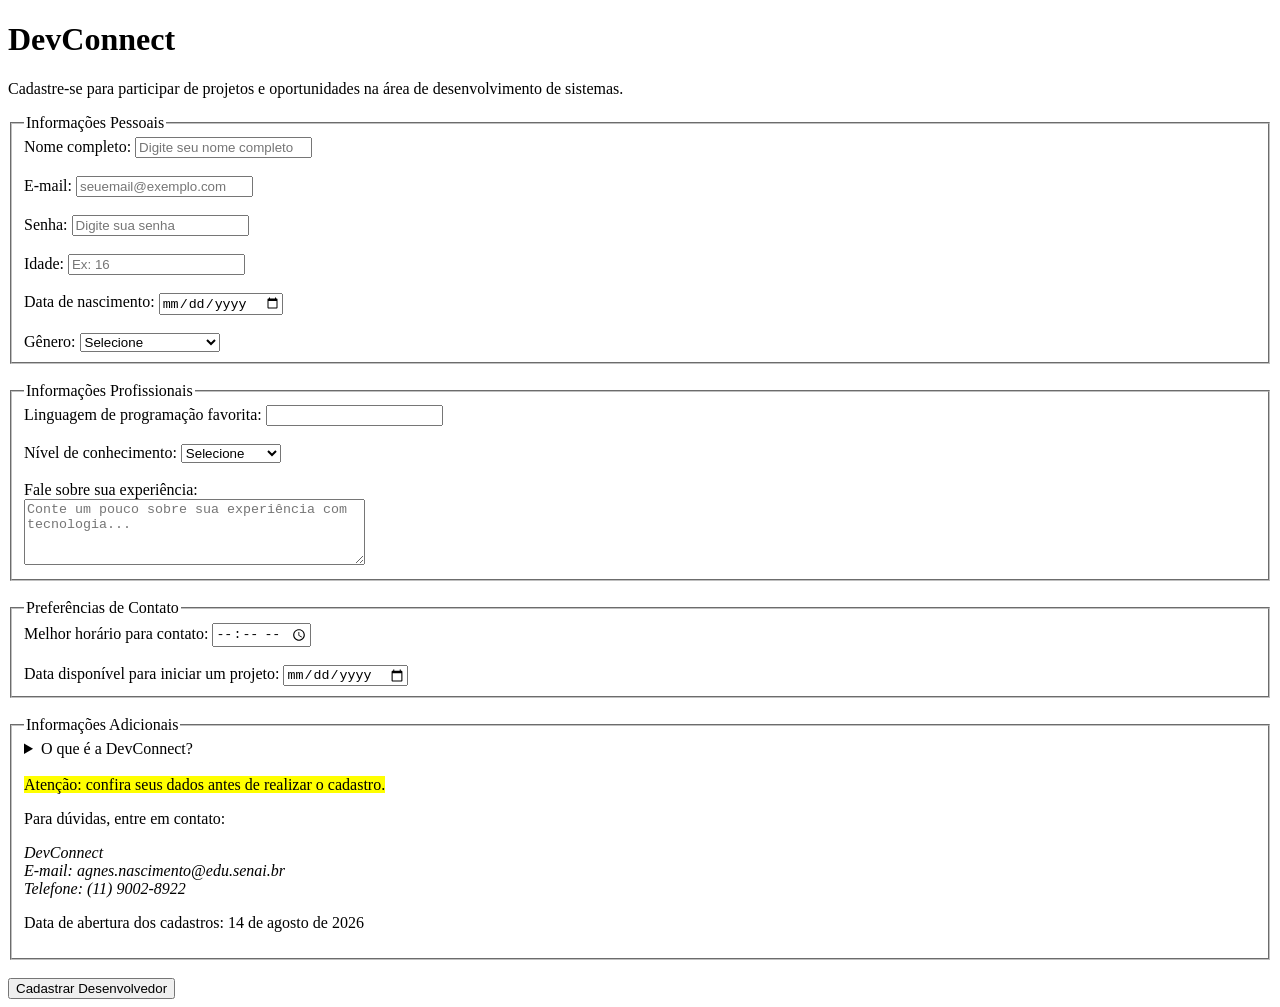
<file: index.HTML>
<!DOCTYPE html>
<html lang="pt-BR">
<head>
    <meta charset="UTF-8">
    <title>DevConnect</title>
</head>
<body>

    <h1>DevConnect</h1>
    <p>Cadastre-se para participar de projetos e oportunidades na área de desenvolvimento de sistemas.</p>

    <form>

        <fieldset>
            <legend>Informações Pessoais</legend>

            <label for="nome">Nome completo:</label>
            <input type="text" id="nome" name="nome" placeholder="Digite seu nome completo"><br><br>

            <label for="email">E-mail:</label>
            <input type="email" id="email" name="email" placeholder="seuemail@exemplo.com"><br><br>

            <label for="senha">Senha:</label>
            <input type="password" id="senha" name="senha" placeholder="Digite sua senha"><br><br>

            <label for="idade">Idade:</label>
            <input type="number" id="idade" name="idade" placeholder="Ex: 16"><br><br>

            <label for="nascimento">Data de nascimento:</label>
            <input type="date" id="nascimento" name="nascimento"><br><br>

            <label for="genero">Gênero:</label>
            <select id="genero" name="genero">
                <option value="">Selecione</option>
                <option value="feminino">Feminino</option>
                <option value="masculino">Masculino</option>
                <option value="nao-binario">Não-binário</option>
                <option value="outro">Outro</option>
                <option value="prefiro-nao-informar">Prefiro não informar</option>
            </select>
        </fieldset>

        <br>

        <fieldset>
            <legend>Informações Profissionais</legend>

            <label for="linguagem">Linguagem de programação favorita:</label>
            <input type="text" id="linguagem" name="linguagem"><br><br>

            <label for="nivel">Nível de conhecimento:</label>
            <select id="nivel" name="nivel">
                <option value="">Selecione</option>
                <option value="iniciante">Iniciante</option>
                <option value="intermediario">Intermediário</option>
                <option value="avancado">Avançado</option>
            </select><br><br>

            <label for="exp">Fale sobre sua experiência:</label><br>
            <textarea id="exp" name="exp" rows="4" cols="40" placeholder="Conte um pouco sobre sua experiência com tecnologia..."></textarea>
        </fieldset>

        <br>

        <fieldset>
            <legend>Preferências de Contato</legend>

            <label for="horario">Melhor horário para contato:</label>
            <input type="time" id="horario" name="horario"><br><br>

            <label for="data">Data disponível para iniciar um projeto:</label>
            <input type="date" id="data" name="data">
        </fieldset>

        <br>

        <fieldset>
            <legend>Informações Adicionais</legend>

            <details>
                <summary>O que é a DevConnect?</summary>
                <p>Plataforma para conectar desenvolvedores.</p>
            </details>

            <br>

            <mark>Atenção: confira seus dados antes de realizar o cadastro.</mark>

            <p>Para dúvidas, entre em contato:</p>

            <address>
                <em>DevConnect</em><br>
                <em>E-mail: agnes.nascimento@edu.senai.br</em><br>
                <em>Telefone: (11) 9002-8922</em>
            </address>

            <p>Data de abertura dos cadastros: 14 de agosto de 2026</p>
        </fieldset>

        <br>

        <button type="submit">Cadastrar Desenvolvedor</button>

    </form>

</body>
</html>
</file>
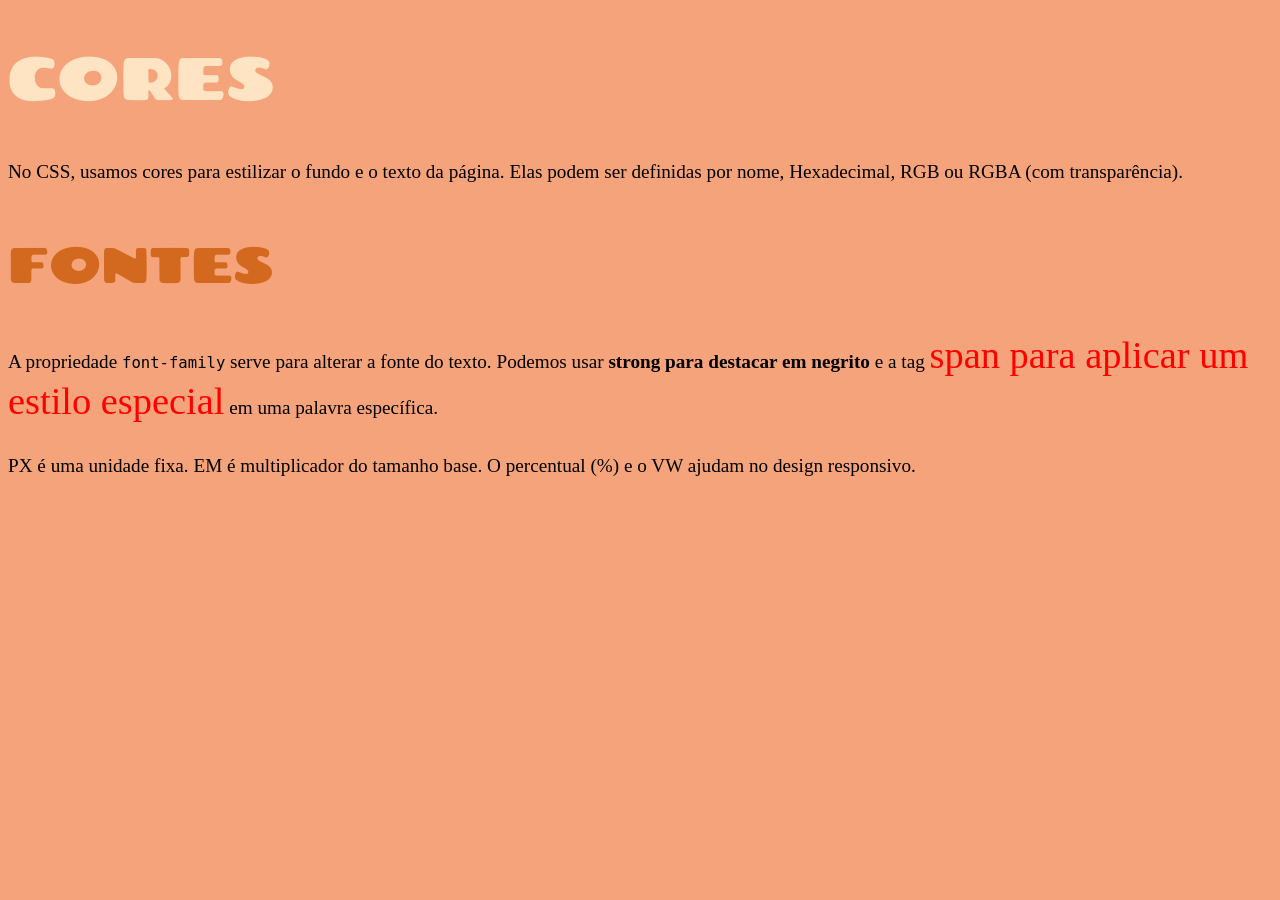
<file: aula 10/index.html>
<!DOCTYPE html>
<html lang="pt-BR">
<head>
    <meta charset="UTF-8">
    <meta name="viewport" content="width=device-width, initial-scale=1.0">
    <title>Aula 10</title>
    <meta name="author" content="Agnes Aisha">
    
    <!-- GOOGLE FONTS (Chango) -->
    <link rel="preconnect" href="https://fonts.googleapis.com">
    <link rel="preconnect" href="https://fonts.gstatic.com" crossorigin>
    <link href="https://fonts.googleapis.com/css2?family=Chango&display=swap" rel="stylesheet">

    <!-- SEU CSS -->
    <link rel="stylesheet" href="./css/style.css">
</head>
<body>

    <!-- CORES -->
    <h1 class="principal">CORES</h1>
    <p>No CSS, usamos cores para estilizar o fundo e o texto da página. Elas podem ser definidas por nome, Hexadecimal, RGB ou RGBA (com transparência).</p>

    <!-- FONTES -->
    <h2>FONTES</h2>
    <p>A propriedade <code>font-family</code> serve para alterar a fonte do texto. Podemos usar <strong>strong para destacar em negrito</strong> e a tag <span>span para aplicar um estilo especial</span> em uma palavra específica.</p>

    <!-- UNIDADES DE MEDIDA -->
    <p>PX é uma unidade fixa. EM é multiplicador do tamanho base. O percentual (%) e o VW ajudam no design responsivo.</p>

</body>
</html>
</file>
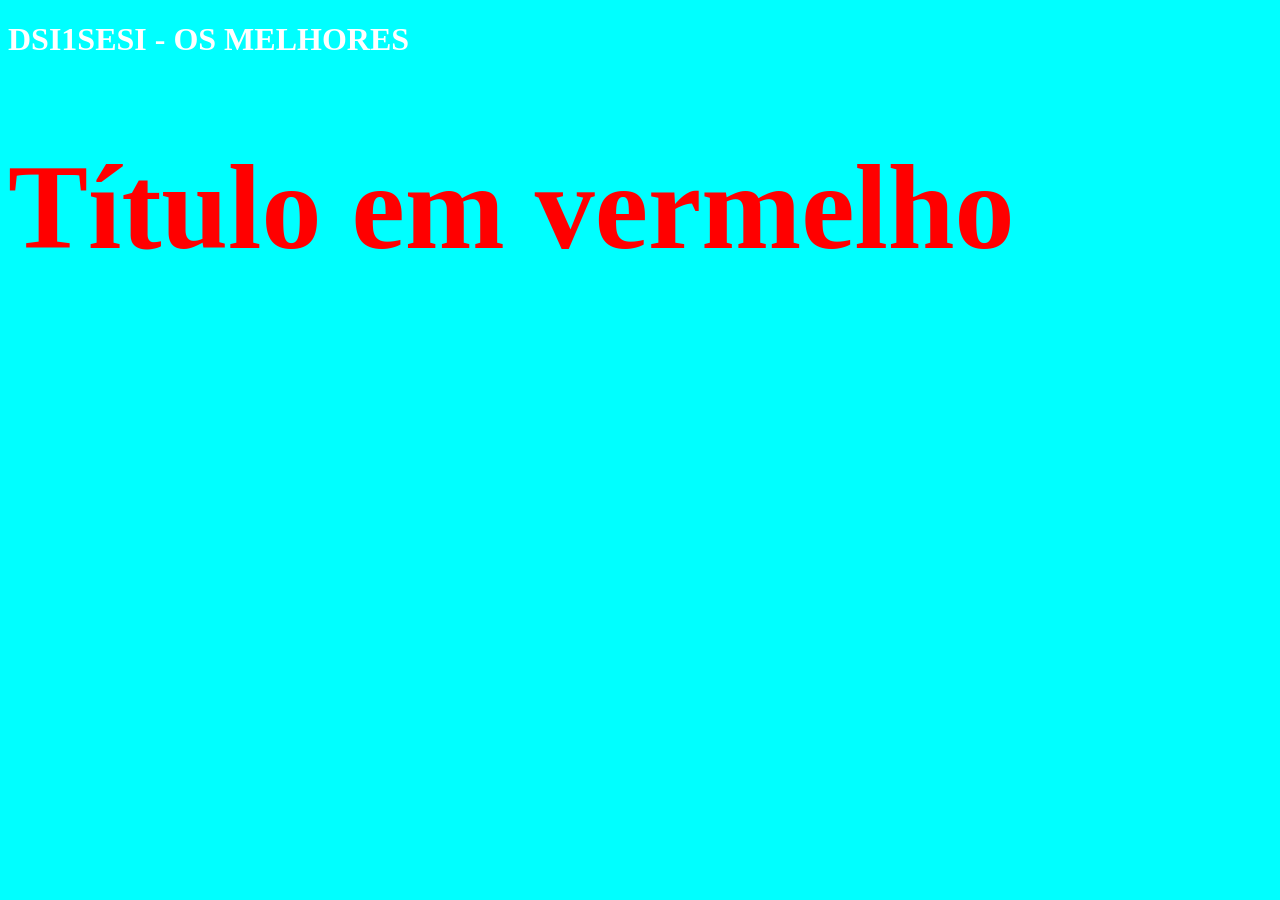
<file: aula 9/index.html>
<!DOCTYPE html>
<html lang="pt-BR">
<head>
    <meta charset="UTF-8">
    <title>DSI1SESI - OS MELHORES</title>

    <!----#######################################-->
    <!-- CSS INTERNO:
         Definido no cabeçalho <head> usando a tag <style>.
         Quando usar?
         Para estilizar uma única página específica do site.
    -->
    <style>
        body {
            background-color: blue; /* Fundo azul da página */
            color: white;           /* Texto em branco para dar contraste */
        }
    </style>
    <!----#######################################-->

</head>
<body>

    <!-- TÍTULO PRINCIPAL DA TURMA -->
    <h1>DSI1SESI - OS MELHORES</h1>

    <!-- CSS (cascading style sheets) é o que dá forma, cor, design e estilo ao HTML -->

    <!-- CSS INLINE: 
         Definido diretamente na tag HTML, dentro do atributo style="".
         Quando usar?
         Quando você precisa estilizar um único elemento rapidamente (ex: testar uma cor em um botão).
    -->

    <h1 style="font-size: 120px; color: red;">Título em vermelho</h1>

    <!----#######################################-->
    <!--CSS externo- O MELHOR DE TODOS!!!!!!!!!!!!!!!!!!!! SEMPRE USAR ELE  -->
    <link rel="stylesheet" href="style.css">
    <!----#######################################-->

</body>
</html>
</file>
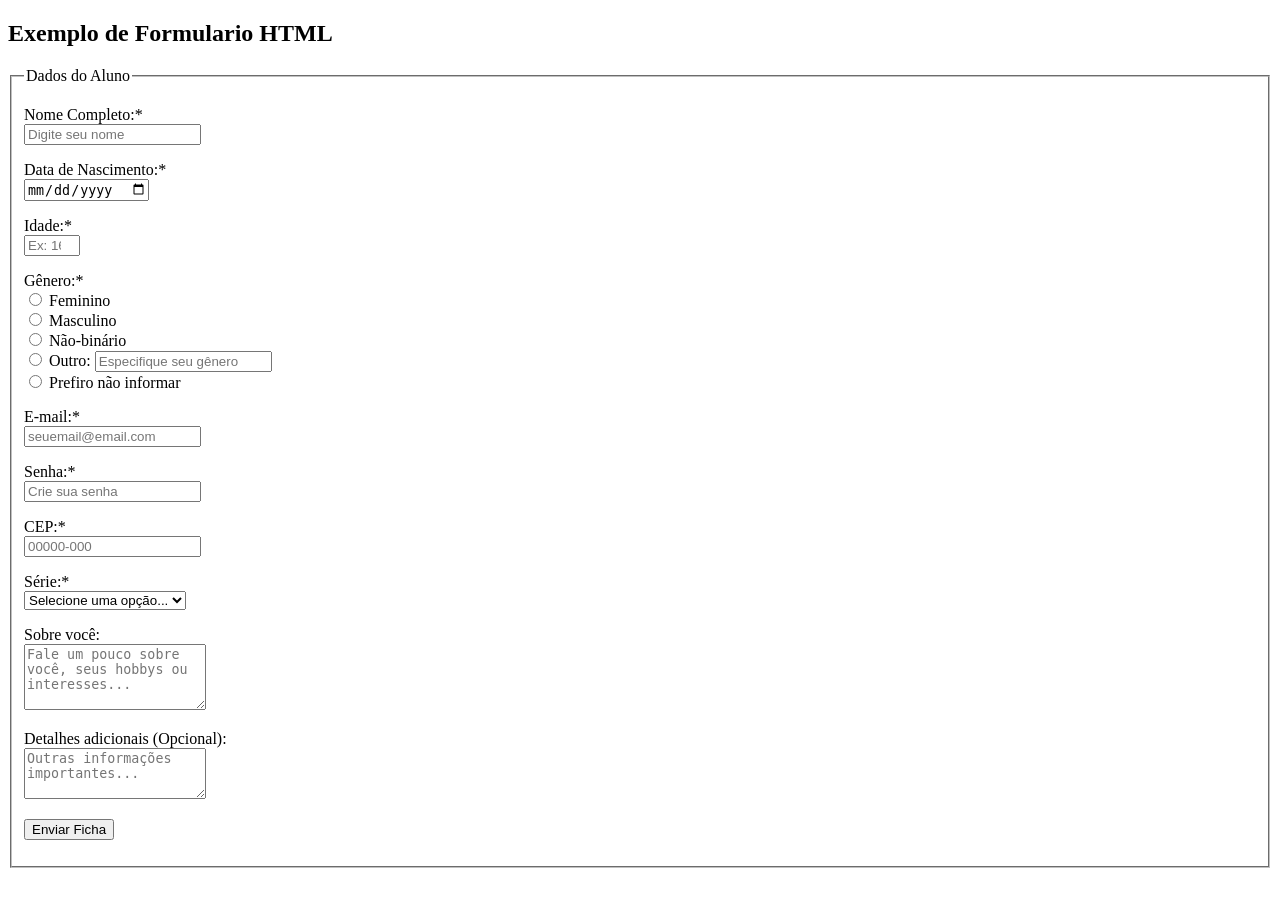
<file: exemplo  d formulario html/index.html>
<!DOCTYPE html>
<html>
<head>
    <meta charset="UTF-8">
    <title>Exemplo de Formulario HTML</title>
</head>
<body>

    <h2>Exemplo de Formulario HTML</h2>

    <!-- 
      =====================================================
      RESUMO DOS ELEMENTOS UTILIZADOS:
      =====================================================
      <h2>: Título principal da página.
      <form>: A pasta/container principal do formulário.
          - action="": Para onde os dados vão quando enviados.
          - method="POST": Envia os dados de forma escondida/segura.
      <fieldset>: Desenha a caixinha/borda em volta de todo o formulário.
      <legend>: É o título que fica cravado na borda do <fieldset>.
      <label>: O texto/etiqueta que avisa o que a pessoa deve preencher.
          - for="": Liga o texto direto com o id="" do campo.
      <input>: A caixa de entrada de dados. Seu comportamento muda com o type:
          - type="text": Caixa de texto comum (Nome, CEP e Outro gênero).
          - type="number": Aceita apenas números (Idade). Aceita min e max.
          - type="email": Checa automaticamente se tem o @ do e-mail.
          - type="password": Esconde os caracteres com pontinhos por segurança.
          - type="date": Abre um calendário para escolher a data (DD/MM/AAAA).
          - type="radio": Botão de bolinha de escolha única (Gênero).
          - type="submit": Vira o botão de enviar.
      required: Torna o preenchimento do campo obrigatório.
      maxlength="9": Trava o máximo de caracteres digitados (usado no CEP).
      <select> e <option>: Cria a lista suspensa para escolher uma das opções (Série).
      <textarea>: Caixa de texto grande de várias linhas (Sobre você / Detalhes adicionais).
      =====================================================
    -->

    <!-- FORMULÁRIO NA PRÁTICA -->
    <form action="" method="POST">
        
        <fieldset>
            <legend>Dados do Aluno</legend>

            <!-- NOME -->
            <p>
                <label for="nome">Nome Completo:*</label><br>
                <input type="text" id="nome" name="nome" placeholder="Digite seu nome" required>
            </p>

            <!-- DATA DE NASCIMENTO -->
            <p>
                <label for="nascimento">Data de Nascimento:*</label><br>
                <input type="date" id="nascimento" name="nascimento" required>
            </p>

            <!-- IDADE -->
            <p>
                <label for="idade">Idade:*</label><br>
                <input type="number" id="idade" name="idade" placeholder="Ex: 16" min="1" max="120" required>
            </p>

            <!-- GÊNERO -->
            <p>
                <label>Gênero:*</label><br>
                <input type="radio" id="feminino" name="genero" value="feminino" required>
                <label for="feminino">Feminino</label><br>

                <input type="radio" id="masculino" name="genero" value="masculino">
                <label for="masculino">Masculino</label><br>

                <input type="radio" id="nao_binario" name="genero" value="nao_binario">
                <label for="nao_binario">Não-binário</label><br>

                <input type="radio" id="outro" name="genero" value="outro">
                <label for="outro">Outro:</label>
                <input type="text" id="outro_genero" name="outro_genero" placeholder="Especifique seu gênero"><br>

                <input type="radio" id="prefiro_nao_dizer" name="genero" value="prefiro_nao_dizer">
                <label for="prefiro_nao_dizer">Prefiro não informar</label>
            </p>

            <!-- E-MAIL -->
            <p>
                <label for="email">E-mail:*</label><br>
                <input type="email" id="email" name="email" placeholder="seuemail@email.com" required>
            </p>

            <!-- SENHA -->
            <p>
                <label for="senha">Senha:*</label><br>
                <input type="password" id="senha" name="senha" placeholder="Crie sua senha" required>
            </p>

            <!-- CEP -->
            <p>
                <label for="cep">CEP:*</label><br>
                <input type="text" id="cep" name="cep" placeholder="00000-000" maxlength="9" required>
            </p>

            <!-- SÉRIE -->
            <p>
                <label for="serie">Série:*</label><br>
                <select id="serie" name="serie" required>
                    <option value="">Selecione uma opção...</option>
                    <option value="1">1º Ano</option>
                    <option value="2">2º Ano</option>
                    <option value="3">3º Ano</option>
                </select>
            </p>

            <!-- SOBRE VOCÊ (NOVO) -->
            <p>
                <label for="sobre_voce">Sobre você:</label><br>
                <textarea id="sobre_voce" name="sobre_voce" rows="4" placeholder="Fale um pouco sobre você, seus hobbys ou interesses..."></textarea>
            </p>

            <!-- DETALHES ADICIONAIS (NOVO) -->
            <p>
                <label for="detalhes_adicionais">Detalhes adicionais (Opcional):</label><br>
                <textarea id="detalhes_adicionais" name="detalhes_adicionais" rows="3" placeholder="Outras informações importantes..."></textarea>
            </p>

            <!-- BOTÃO DE ENVIAR -->
            <p>
                <input type="submit" value="Enviar Ficha">
            </p>

        </fieldset>

    </form>

</body>
</html>
</file>
<file: aula 10/css/style.css>
/* ==========================================
   ESTILOS ATIVOS DA PÁGINA
   ========================================== */

/* Fundo da página */
body {
    background-color: #F5A37B;
}

/* Título principal (CORES) com a fonte Chango */
h1 {
    color: bisque;
    font-family: "Chango", sans-serif;
    font-weight: 400;
    font-style: normal;
    font-size: 60px;
}

/* Subtítulo (FONTES) com a fonte Chango e cor chocolate */
h2 {
    color: chocolate;
    font-family: "Chango", sans-serif;
    font-weight: 400;
    font-style: normal;
    font-size: 50px;
}

/* Textos das explicações */
p {
    color: black !important;
    font-size: 120%;
    font-family: Georgia, 'Times New Roman', Times, serif;
    /* espaçamento entre linhas */
    line-height: 2em;
}

/* Regra para destacar termos específicos no HTML usando a tag <span> */
span {
    font-size: 2em;
    color: red;
}


/* ==========================================
   ANOTAÇÕES E EXEMPLOS DA AULA
   ========================================== */

/* --- CORES --- */

/* 
body {
    background-color: #B72818;
}
*/

/* nome da cor */
/* background-color: #EBC9F2; */

/* Hexadecimal */
/* background-color: #EBC9F2; */

/* RGB */
/* background-color: rgb(255, 72, 133); */

/* RGB COM TRANSPARÊNCIA */
/* background-color: rgba(255, 72, 133, 0.3); */


/* --- UNIDADES DE MEDIDA DE FONTE --- */

/* PX (PIXELS) É UMA UNIDADE FIXA. O TAMANHO SEMPRE SERÁ O MESMO, INDEPENDENTE DO TAMANHO DA TELA. */

/* EM */
/* 2EM - DOBRO DO TAMANHO PADRÃO. SIGNIFICA QUE ELE É UM MULTIPLICADOR DO TAMANHO BASE. */

/* 120% - 20% maior que o padrão */

/* 5vw - 5% da largura da tela. Isso faz com que o tamanho do texto se ajuste ao tamanho da tela! Muito útil para design responsivo. */


/* --- FONT WEIGHT (PESO / GROSSURA DA FONTE) --- */

/*
font-weight: controla a grossura (negrito) do texto.
100 = super fino
400 = normal
700 = negrito
900 = super negrito
*/

/* STRONG (Tag HTML que deixa em negrito por padrão) */
</file>
<file: aula 9/style.css>
h2 {
    color: blue;
}

/* ---------- ou ---------- */

body {
    background-color: aqua;
}
</file>
